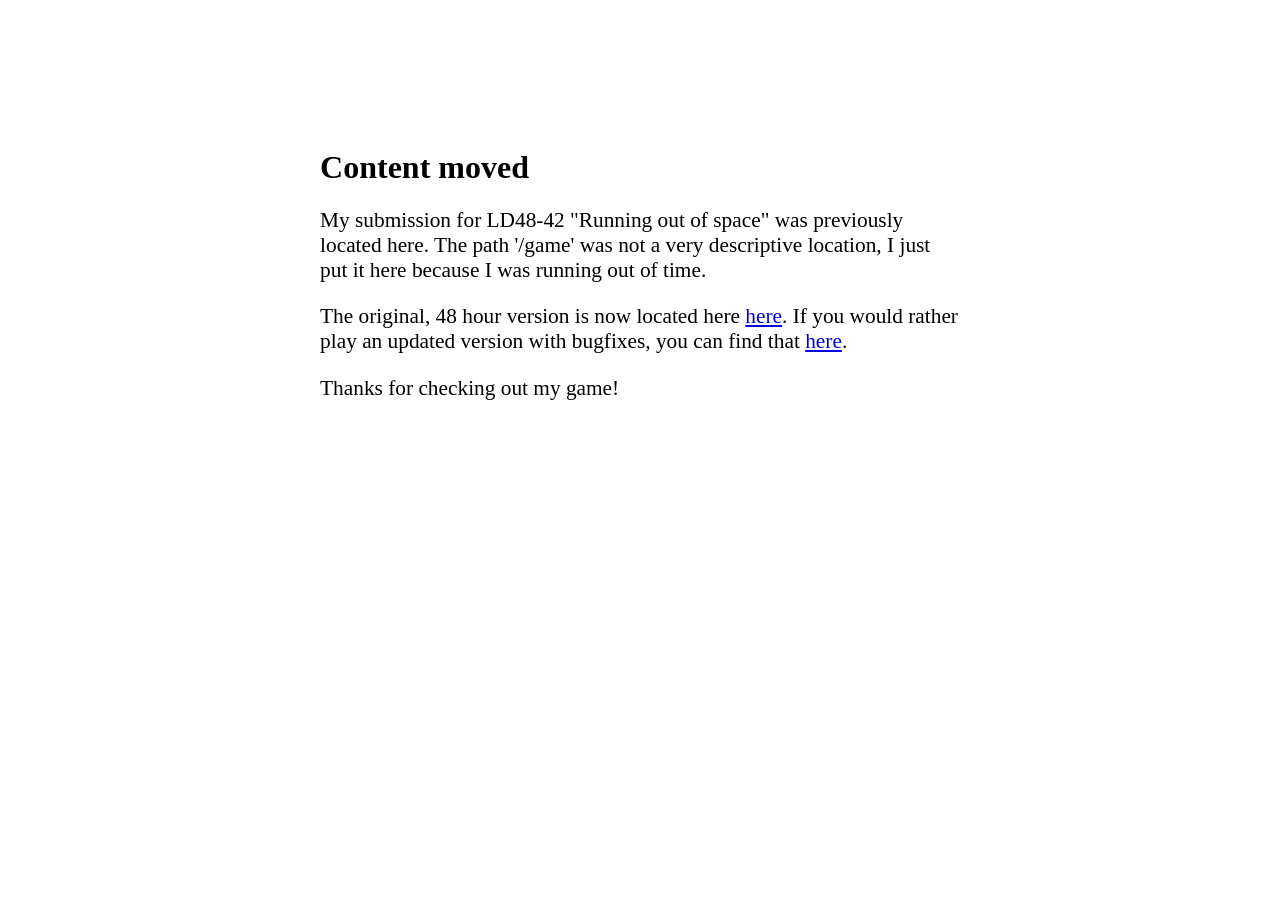
<file: game/index.html>
<html>
  <head>
<style type="text/css">
#container {
  position: absolute;

  top: 0;
  bottom: 0;
  left: 0;
  right: 0;

  display: flex;
  justify-content: center;
}
#container > div {
  width: 60ch;
  font-size: 16pt;
  padding: 6em;
}
h1 {
  font-size: 24pt;
}
</style>
  </head>

  <body>
    <div id="container">
      <div>
        <h1>Content moved</h1>
        My submission for LD48-42 "Running out of space" was previously located here.  The path '/game' was not a very descriptive location, I just put it here because I was running out of time.
        <p />
        The original, 48 hour version is now located here <a href="/ld42/48hr/index.html">here</a>.  If you would rather play an updated version with bugfixes, you can find that <a href="/ld42/post-ld/index.html">here</a>.
        <p />
        Thanks for checking out my game!
      </div>
    </div>
  </body>
</html>
</file>
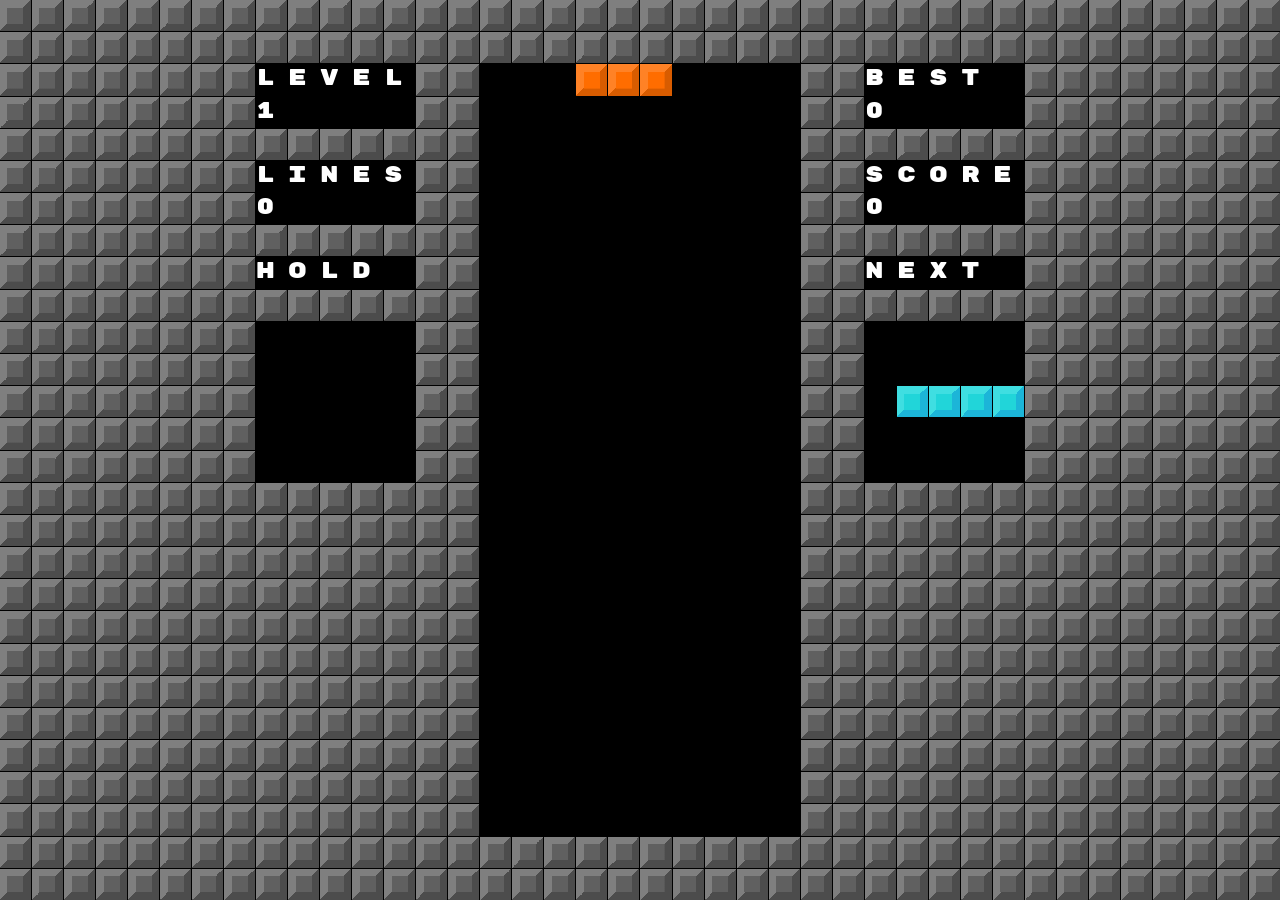
<file: grid-tetris/index.html>
<html>
  <head>
    <title>Grid Tetris</title>
    <link href='https://fonts.googleapis.com/css?family=Rubik Mono One' rel='stylesheet'>
    <link rel="stylesheet" type="text/css" href="style.css" />
  </head>

  <body>
    <div id="error-handler">
      <h1>Sorry, something went wrong</h1>
      <p>If you refresh the page you will be able to start over.  Please send me the message bellow so I can fix this issue.</p>
      <pre id="error-message"></pre>
    </div>
    <div id="tetris-container"></div>

    <script src="bundle.js"></script>
  </body>
</html>
</file>
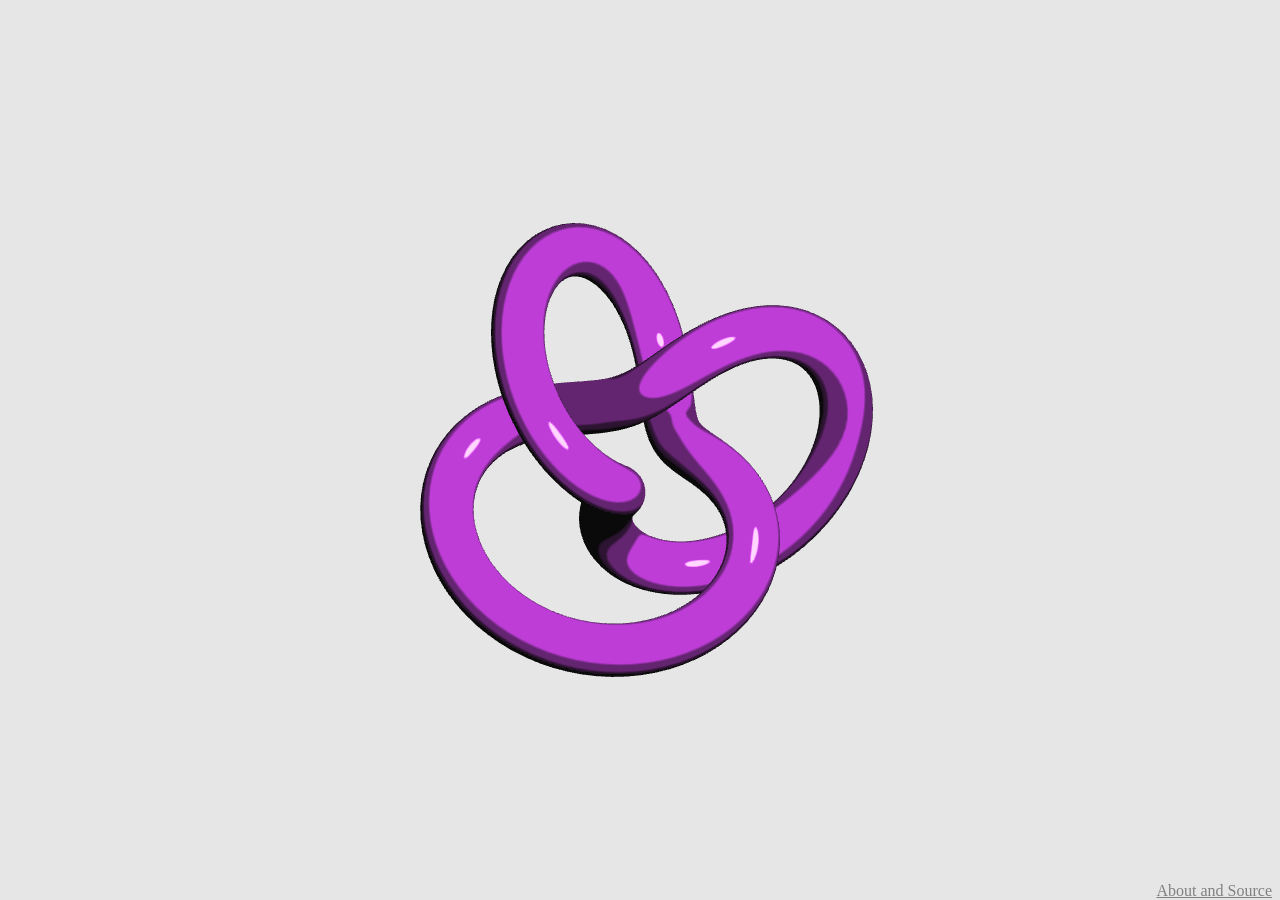
<file: trefoil/index.html>
<html>
  <head>
    <link rel="stylesheet" type="text/css" href="style.css" />
  </head>
  <body>

    <div id="webgl-support">
      <div id="canvas-container">
        <canvas></canvas>
        <div id="source-link">
          <a href="https://github.com/nickgirardo/trefoil">About and Source</a>
        </div>
      </div>
    </div>

    <div id="no-webgl-support">
      <h1>WebGL 2 not supported</h1>
      <p>Your browser does not support WebGL 2</p>
      <p>WebGL is a JavaScript API for interactive graphics maintained by the Khronos Group.  If your browser can not run it, you may want to update your browser or switch to a different browser (I recommend <a href="https://www.mozilla.org/en-US/firefox/new/">Mozilla Firefox</a>).
      <p>You can learn more about WebAssembly <a href="https://en.wikipedia.org/wiki/WebGL">on Wikipedia</a> or on the <a href="https://khronos.org/webgl">official WebGL website</a>.</p>
    </div>

    <script src='bundle.js'></script>
  </body>
</html>
</file>
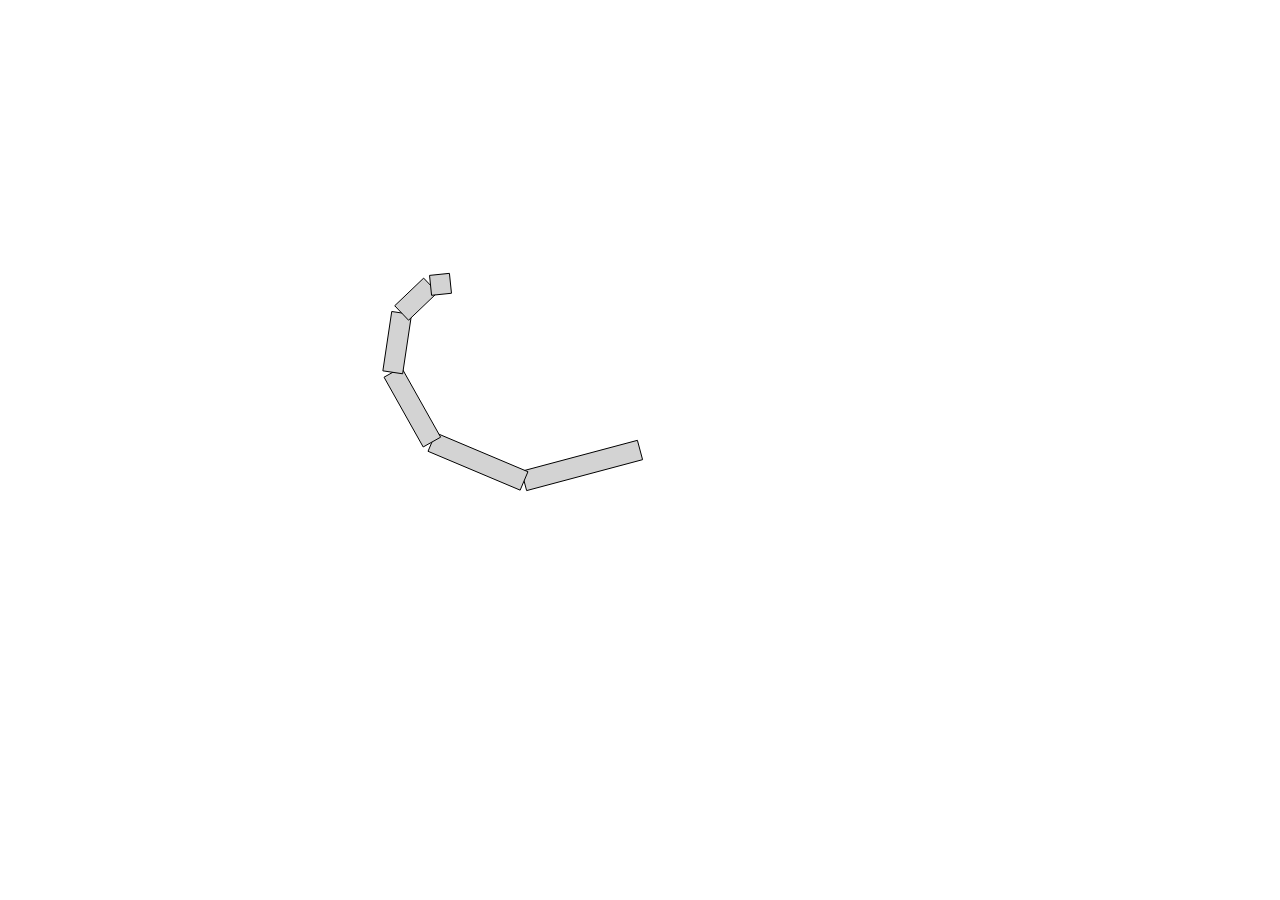
<file: animation-tests/forward-kinematics/index.html>
<html>
  <head>
    <title>Forward Kinematics Test</title>
    <link rel="stylesheet" type="text/css" href="style.css" />
  </head>

  <body>
    <div id="error-handler">
      <h1>Sorry, something went wrong</h1>
      <p>If you refresh the page you will be able to start over.  Please send me the message bellow so I can fix this issue.</p>
      <pre id="error-message"></pre>
    </div>
    <canvas></canvas>

    <script src="bundle.js"></script>
  </body>
</html>
</file>
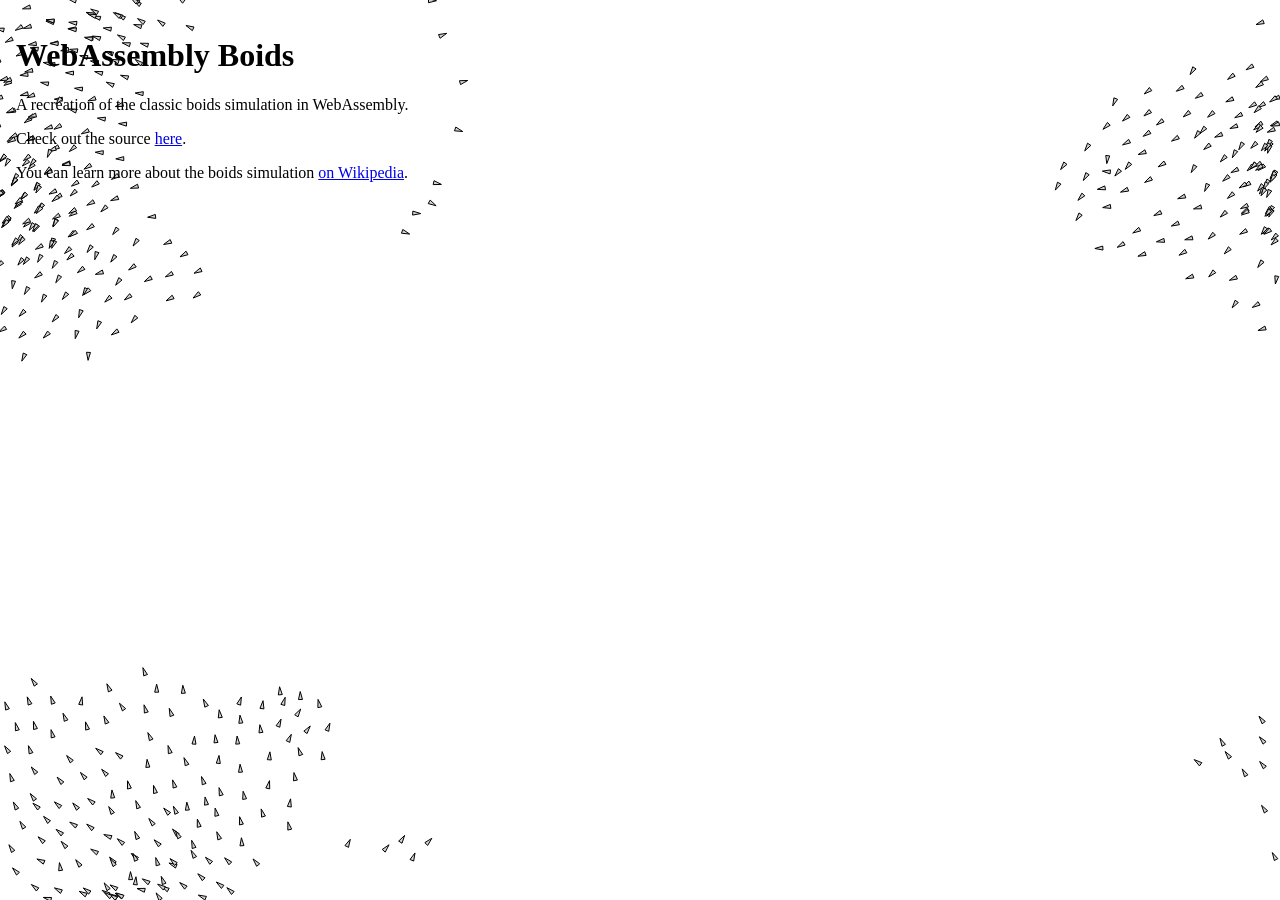
<file: animation-tests/wasm-boids/index.html>
<html>
  <head>
    <title>Wasm Boids</title>
    <link rel="stylesheet" type="text/css" href="style.css" />
  </head>

  <body>
    <div id="error-handler">
      <h1>Sorry, something went wrong</h1>
      <p>If you refresh the page you will be able to start over.  Please send me the message bellow so I can fix this issue.</p>
      <pre id="error-message"></pre>
    </div>

    <div id="no-wasm">
      <h1>WebAssembly not supported</h1>
      <p>Your browser does not support WebAssembly or a specific feature of WebAssembly (such as WebAssembly.Global)</p>
      <p>WebAssembly is a web standard developed by the W3C.  If your browser can not run it, you may want to update your browser or switch to a different browser (I recommend <a href="https://www.mozilla.org/en-US/firefox/new/">Mozilla Firefox</a>).
      <p>You can learn more about WebAssembly <a href="https://en.wikipedia.org/wiki/WebAssembly">on Wikipedia</a> or on the <a href="https://webassembly.org/">official WebAssembly website</a>.
    </div>

    <div id="wasm-supported">
      <div id="desc">
        <h1>WebAssembly Boids</h1>
        <p>A recreation of the classic boids simulation in WebAssembly.</p>
        <p>Check out the source <a href='https://github.com/nickgirardo/wasm-boids'>here</a>.</p>
        <p>You can learn more about the boids simulation <a href='https://en.wikipedia.org/wiki/Boids'>on Wikipedia</a>.</p>
      </div>
      <canvas></canvas>
    </div>

    <script src="app.js"></script>
  </body>
</html>
</file>
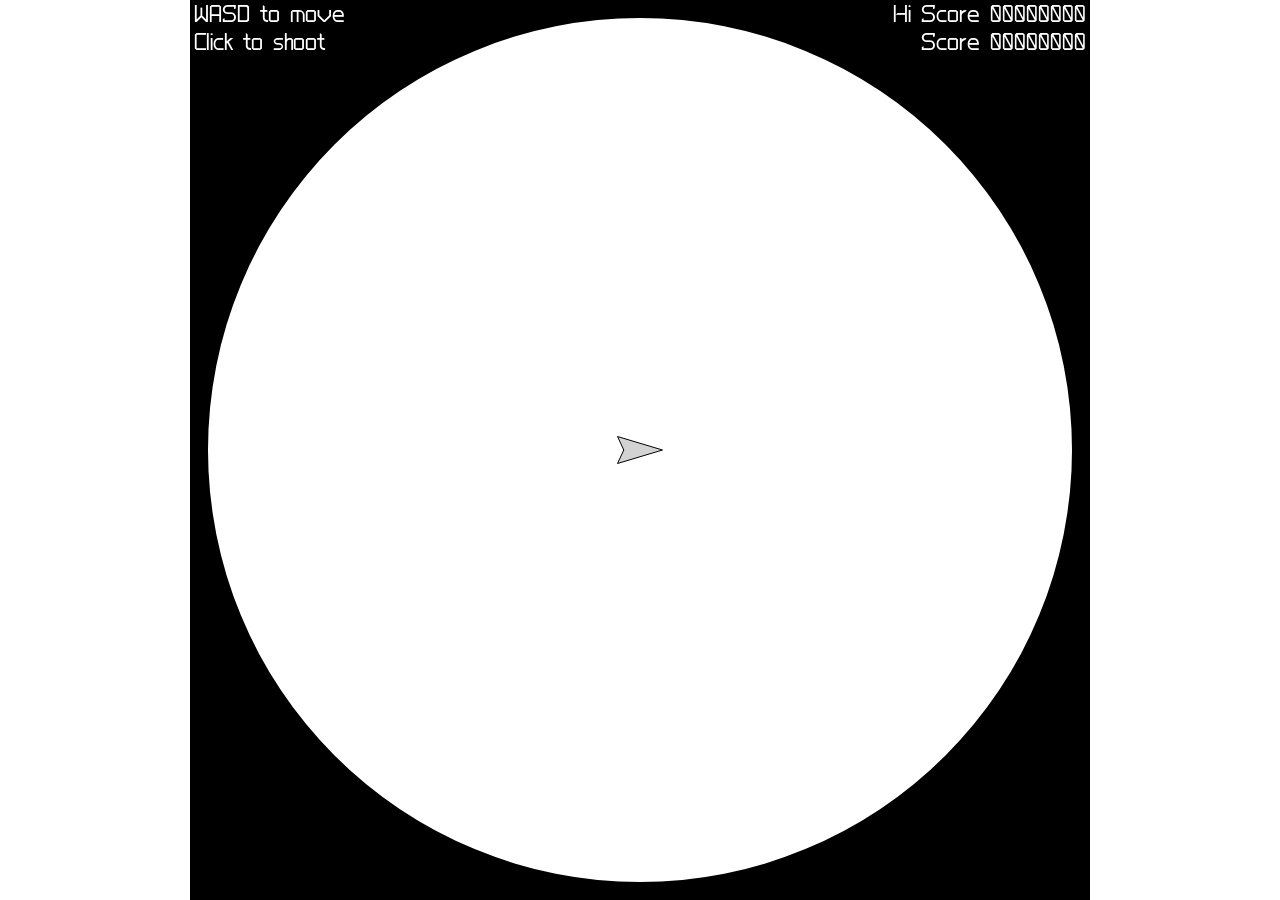
<file: ld42/48hr/index.html>
<html>
  <head>
    <link rel="stylesheet" href="style.css" />
  </head>
  <body>
    <div id="canvas-container">
      <canvas id="ld48"></canvas>
    </div>

    <script src="bundle.js"></script>
  </body>
</html>
</file>
<file: grid-tetris/style.css>
html, body {
    padding: 0;
    border: 0;
    margin: 0;
}

body {
    background-color: black;
    overflow: hidden;
}

#error-handler {
    background-color: blue;
    color: white;
    padding: 1em;
    position: absolute;
    top: 0;
    left: 0;
    right: 0;
    bottom: 0;

    display: none;

}

:root {
    --red-dark: #c51c1c;
    --red-mid: #e02b2b;
    --red-light: #e44a4a;
    --red-trans: rgba(224, 43, 43, 0);

    --blue-dark: #0056ad;
    --blue-mid: #0066CC;
    --blue-light: #007cf9;
    --blue-trans: rgba(0, 102, 204, 0);

    --green-dark: #00ad00;
    --green-mid: #00cc00;
    --green-light: #00f900;
    --green-trans: rgba(0, 204, 0, 0);

    --orange-dark: #d85c00;
    --orange-mid: #ff6d00;
    --orange-light: #ff8226;
    --orange-trans: rgba(255, 109, 0, 0);

    --yellow-dark: #d4d412;
    --yellow-mid: #eaea16;
    --yellow-light: #efef4e;
    --yellow-trans: rgba(234, 234, 22, 0);

    --pink-dark: #b81c9a;
    --pink-mid: #d921c8;
    --pink-light: #e13fd2;
    --pink-trans: rgba(217, 33, 200, 0);

    --cyan-dark: #1cb5d8;
    --cyan-mid: #21d5d9;
    --cyan-light: #3fdee1;
    --cyan-trans: rgba(33, 213, 217, 0);

    /* TODO consider darkening */
    --grey-dark: #4c4c4c;
    --grey-mid: #606060;
    --grey-light: #7f7f7f;
    --grey-trans: rgba(96, 96, 96, 0);
}

#tetris-container {
    display: grid;
    grid-column-gap: 1px;
    grid-row-gap: 1px;

    /* Should be overwritten dynamically */
    grid-template-columns: repeat(10, 1fr);
    grid-template-rows: repeat(24, 1fr);
}

.grid-cell {
    overflow: hidden;
    background-color: black;
    color: white;
    /* TODO get better typeface */
    font-family: 'Rubik Mono One';font-size: 22px;
}

.grid-cell.red {
    background:
        linear-gradient(var(--red-mid), var(--red-mid)) 50% 50% / 52% 52%,
        linear-gradient(-45deg, var(--red-dark) 50%, var(--red-trans) 50%),
        linear-gradient(-45deg, var(--red-trans) 50%, var(--red-light) 50%);
    background-repeat: no-repeat;
}

.grid-cell.blue {
    background:
        linear-gradient(var(--blue-mid), var(--blue-mid)) 50% 50% / 52% 52%,
        linear-gradient(-45deg, var(--blue-dark) 50%, var(--blue-trans) 50%),
        linear-gradient(-45deg, var(--blue-trans) 50%, var(--blue-light) 50%);
    background-repeat: no-repeat;
}

.grid-cell.green {
    background:
        linear-gradient(var(--green-mid), var(--green-mid)) 50% 50% / 52% 52%,
        linear-gradient(-45deg, var(--green-dark) 50%, var(--green-trans) 50%),
        linear-gradient(-45deg, var(--green-trans) 50%, var(--green-light) 50%);
    background-repeat: no-repeat;
}

.grid-cell.orange {
    background:
        linear-gradient(var(--orange-mid), var(--orange-mid)) 50% 50% / 52% 52%,
        linear-gradient(-45deg, var(--orange-dark) 50%, var(--orange-trans) 50%),
        linear-gradient(-45deg, var(--orange-trans) 50%, var(--orange-light) 50%);
    background-repeat: no-repeat;
}

.grid-cell.yellow {
    background:
        linear-gradient(var(--yellow-mid), var(--yellow-mid)) 50% 50% / 52% 52%,
        linear-gradient(-45deg, var(--yellow-dark) 50%, var(--yellow-trans) 50%),
        linear-gradient(-45deg, var(--yellow-trans) 50%, var(--yellow-light) 50%);
    background-repeat: no-repeat;
}

.grid-cell.pink {
    background:
        linear-gradient(var(--pink-mid), var(--pink-mid)) 50% 50% / 52% 52%,
        linear-gradient(-45deg, var(--pink-dark) 50%, var(--pink-trans) 50%),
        linear-gradient(-45deg, var(--pink-trans) 50%, var(--pink-light) 50%);
    background-repeat: no-repeat;
}

.grid-cell.cyan {
    background:
        linear-gradient(var(--cyan-mid), var(--cyan-mid)) 50% 50% / 52% 52%,
        linear-gradient(-45deg, var(--cyan-dark) 50%, var(--cyan-trans) 50%),
        linear-gradient(-45deg, var(--cyan-trans) 50%, var(--cyan-light) 50%);
    background-repeat: no-repeat;
}

.grid-cell.grey {
    background:
        linear-gradient(var(--grey-mid), var(--grey-mid)) 50% 50% / 52% 52%,
        linear-gradient(-45deg, var(--grey-dark) 50%, var(--grey-trans) 50%),
        linear-gradient(-45deg, var(--grey-trans) 50%, var(--grey-light) 50%);
    background-repeat: no-repeat;
}
</file>
<file: trefoil/style.css>
html, body {
    margin: 0;
    padding: 0;
}

#canvas-container {
    position: absolute;

    top: 0;
    bottom: 0;
    left: 0;
    right: 0;

    display: flex;
    align-items: center;
    justify-content: center;
}

#no-webgl-support {
    display: none;
    max-width: 80ch;
    padding: 1em;
}

#source-link {
    position: fixed;
    bottom: 0;
    right: 0.5em;

    text-size: small;
}

#source-link > a:link {
    color: grey;
}
#source-link > a:visited {
    color: grey;
}
</file>
<file: animation-tests/forward-kinematics/style.css>
html, body {
    margin: 0;
    padding: 0;
    border: 0;
}

#container {
    position: absolute;

    top: 0;
    bottom: 0;
    left: 0;
    right: 0;

    display: flex;
    align-items: center;
    justify-content: center;
}

#error-handler {
    background-color: blue;
    color: white;
    padding: 1em;
    position: absolute;
    top: 0;
    left: 0;
    right: 0;
    bottom: 0;

    display: none;
}
</file>
<file: animation-tests/wasm-boids/style.css>
html, body {
    margin: 0;
    padding: 0;
    border: 0;
}

#container {
    position: absolute;

    top: 0;
    bottom: 0;
    left: 0;
    right: 0;

    display: flex;
    align-items: center;
    justify-content: center;
}

#desc, #no-wasm {
    position: fixed;
    padding: 1em;
}

#desc>p, #no-wasm>p {
    max-width: 80ch;
}

#no-wasm {
    display: none;
}

#error-handler {
    background-color: blue;
    color: white;
    padding: 1em;
    position: absolute;
    top: 0;
    left: 0;
    right: 0;
    bottom: 0;

    display: none;
}
</file>
<file: ld42/48hr/style.css>
html, body {
    margin: 0;
    padding: 0;
    border: 0;
}

#canvas-container {
    position: absolute;

    top: 0;
    bottom: 0;
    left: 0;
    right: 0;

    display: flex;
    align-items: center;
    justify-content: center;
}

/* TODO remember to attribute https://freetypography.com/2018/06/19/free-font-lulu-monospace/ */
@font-face {
    font-family: "LuluMono";
    src: url("LuluMonospace-Regular.otf");
}
</file>
